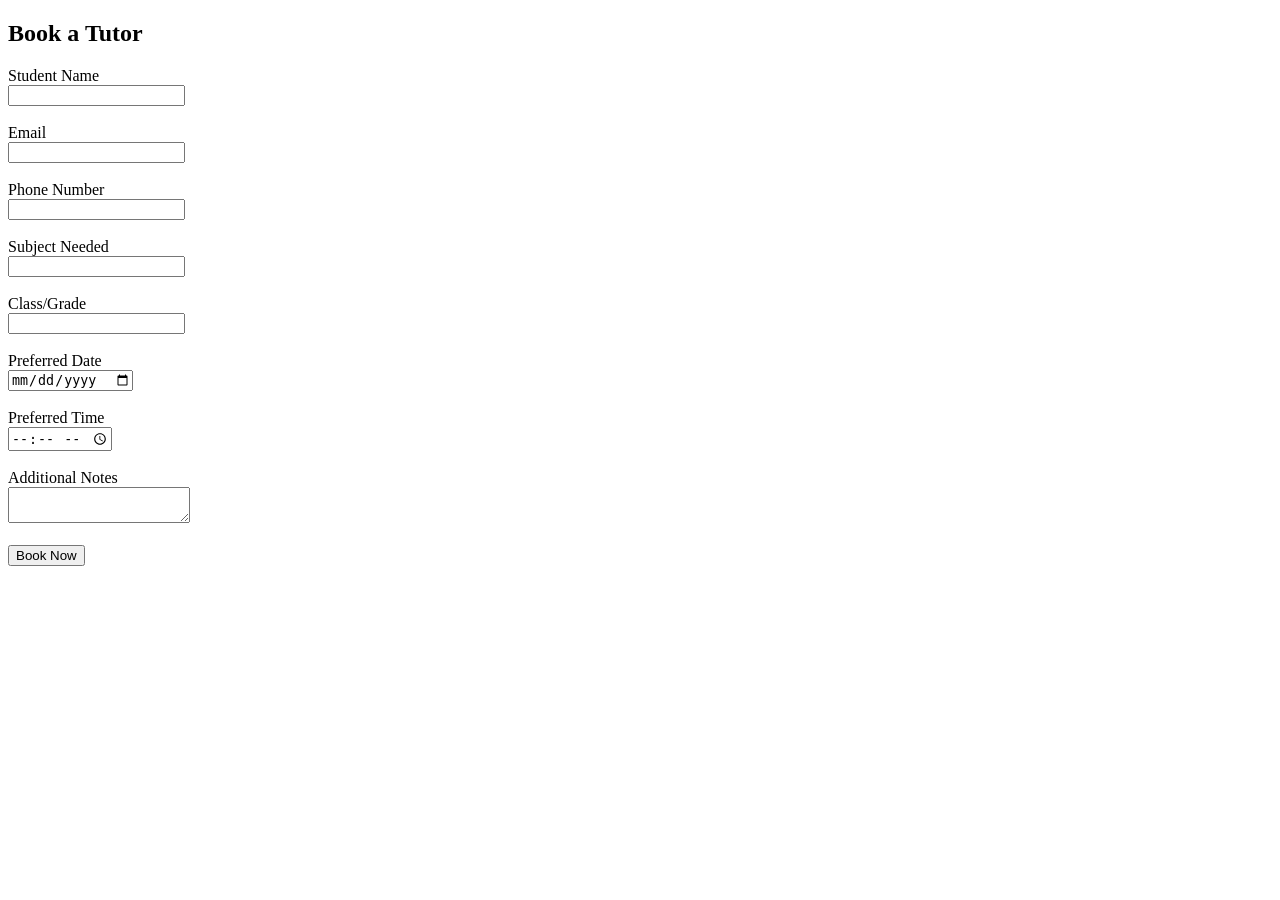
<file: templates/booking_form.html>
<!DOCTYPE html>
<html>
<head>
    <title>Book Tutor</title>
</head>
<body>

    <h2>Book a Tutor</h2>

    <form action="/book_tutor" method="POST">

        <label>Student Name</label><br>
        <input type="text" name="name" required><br><br>

        <label>Email</label><br>
        <input type="email" name="email" required><br><br>

        <label>Phone Number</label><br>
        <input type="text" name="phone"><br><br>

        <label>Subject Needed</label><br>
        <input type="text" name="subject"><br><br>

        <label>Class/Grade</label><br>
        <input type="text" name="grade"><br><br>

        <label>Preferred Date</label><br>
        <input type="date" name="date"><br><br>

        <label>Preferred Time</label><br>
        <input type="time" name="time"><br><br>

        <label>Additional Notes</label><br>
        <textarea name="message"></textarea><br><br>

        <button type="submit">Book Now</button>

    </form>

</body>
</html>
</file>
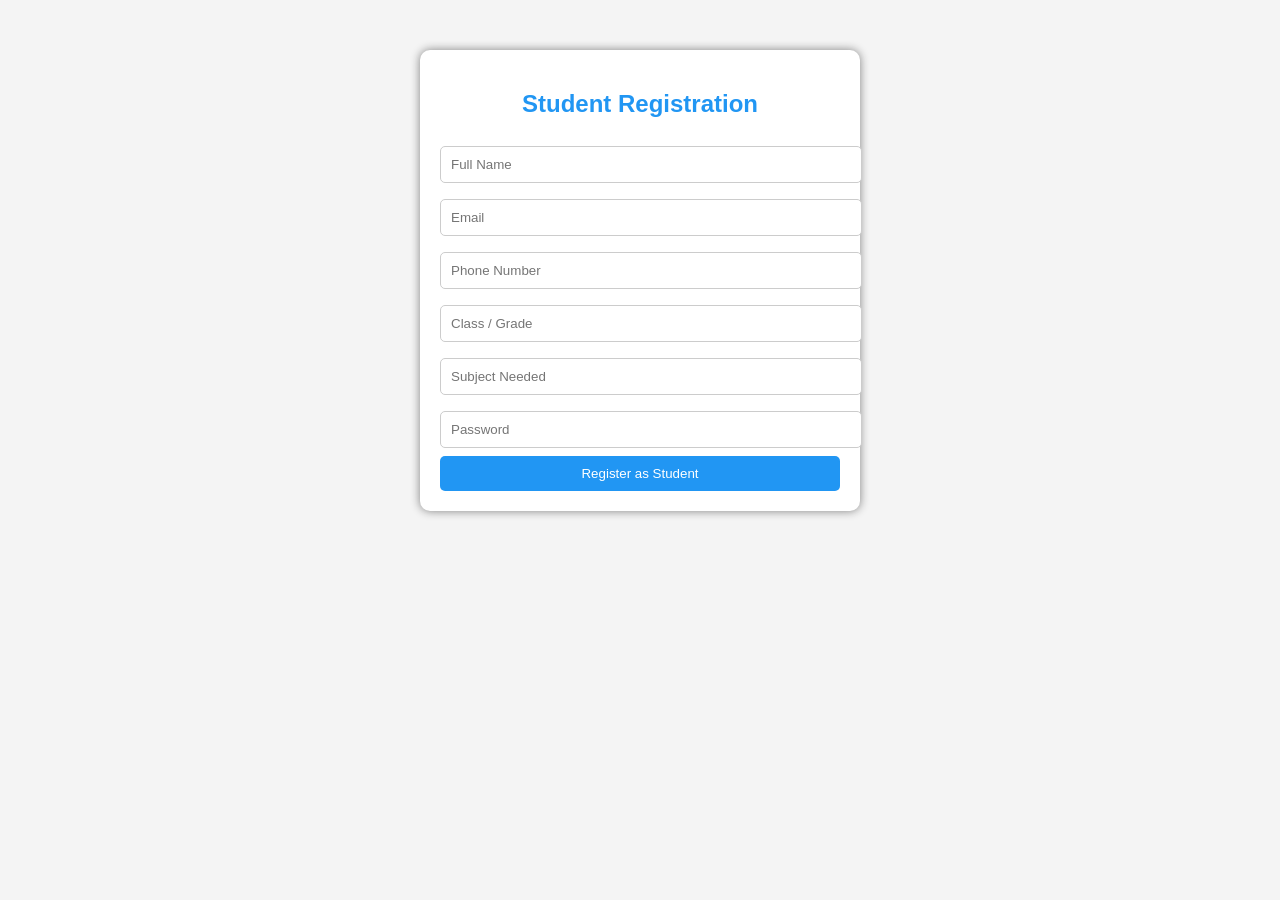
<file: templates/student_register.html>
<!DOCTYPE html>
<html lang="en">
<head>
    <meta charset="UTF-8">
    <title>Student Registration - BrightBuddies</title>
    <style>
        body{
            font-family: Arial, sans-serif;
            background:#f4f4f4;
        }
        .container{
            width:400px;
            margin:50px auto;
            background:white;
            padding:20px;
            border-radius:10px;
            box-shadow:0 0 10px gray;
        }
        h2{
            text-align:center;
            color:#2196F3;
        }
        input, select{
            width:100%;
            padding:10px;
            margin:8px 0;
            border:1px solid #ccc;
            border-radius:5px;
        }
        button{
            width:100%;
            padding:10px;
            background:#2196F3;
            color:white;
            border:none;
            border-radius:5px;
            cursor:pointer;
        }
        button:hover{
            background:#1976D2;
        }
    </style>
</head>
<body>

<div class="container">
    <h2>Student Registration</h2>

    <form action="/register_student" method="POST">

        <input type="text" name="name" placeholder="Full Name" required>

        <input type="email" name="email" placeholder="Email" required>

        <input type="text" name="phone" placeholder="Phone Number" required>

        <input type="text" name="grade" placeholder="Class / Grade" required>

        <input type="text" name="subject" placeholder="Subject Needed" required>

        <input type="password" name="password" placeholder="Password" required>

        <button type="submit">Register as Student</button>

    </form>
</div>

</body>
</html>
</file>
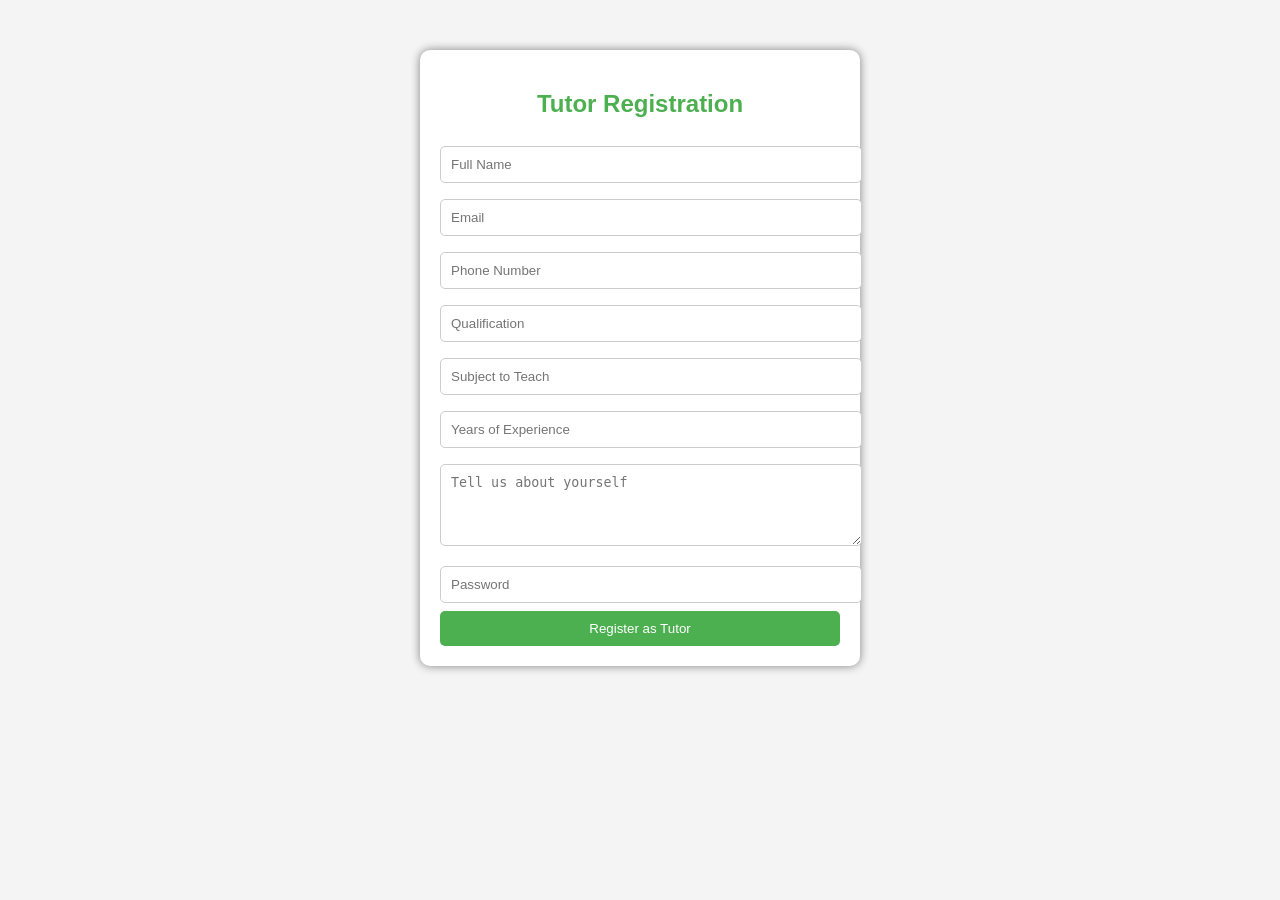
<file: templates/tutor_register.html>
<!DOCTYPE html>
<html lang="en">
<head>
    <meta charset="UTF-8">
    <title>Tutor Registration - BrightBuddies</title>
    <style>
        body{
            font-family: Arial, sans-serif;
            background:#f4f4f4;
        }
        .container{
            width:400px;
            margin:50px auto;
            background:white;
            padding:20px;
            border-radius:10px;
            box-shadow:0 0 10px gray;
        }
        h2{
            text-align:center;
            color:#4CAF50;
        }
        input, select, textarea{
            width:100%;
            padding:10px;
            margin:8px 0;
            border:1px solid #ccc;
            border-radius:5px;
        }
        button{
            width:100%;
            padding:10px;
            background:#4CAF50;
            color:white;
            border:none;
            border-radius:5px;
            cursor:pointer;
        }
        button:hover{
            background:#45a049;
        }
    </style>
</head>
<body>

<div class="container">
    <h2>Tutor Registration</h2>

    <form action="/register_tutor" method="POST">

        <input type="text" name="name" placeholder="Full Name" required>

        <input type="email" name="email" placeholder="Email" required>

        <input type="text" name="phone" placeholder="Phone Number" required>

        <input type="text" name="qualification" placeholder="Qualification" required>

        <input type="text" name="subject" placeholder="Subject to Teach" required>

        <input type="number" name="experience" placeholder="Years of Experience">

        <textarea name="about" rows="4" placeholder="Tell us about yourself"></textarea>

        <input type="password" name="password" placeholder="Password" required>

        <button type="submit">Register as Tutor</button>

    </form>
</div>

</body>
</html>
</file>
